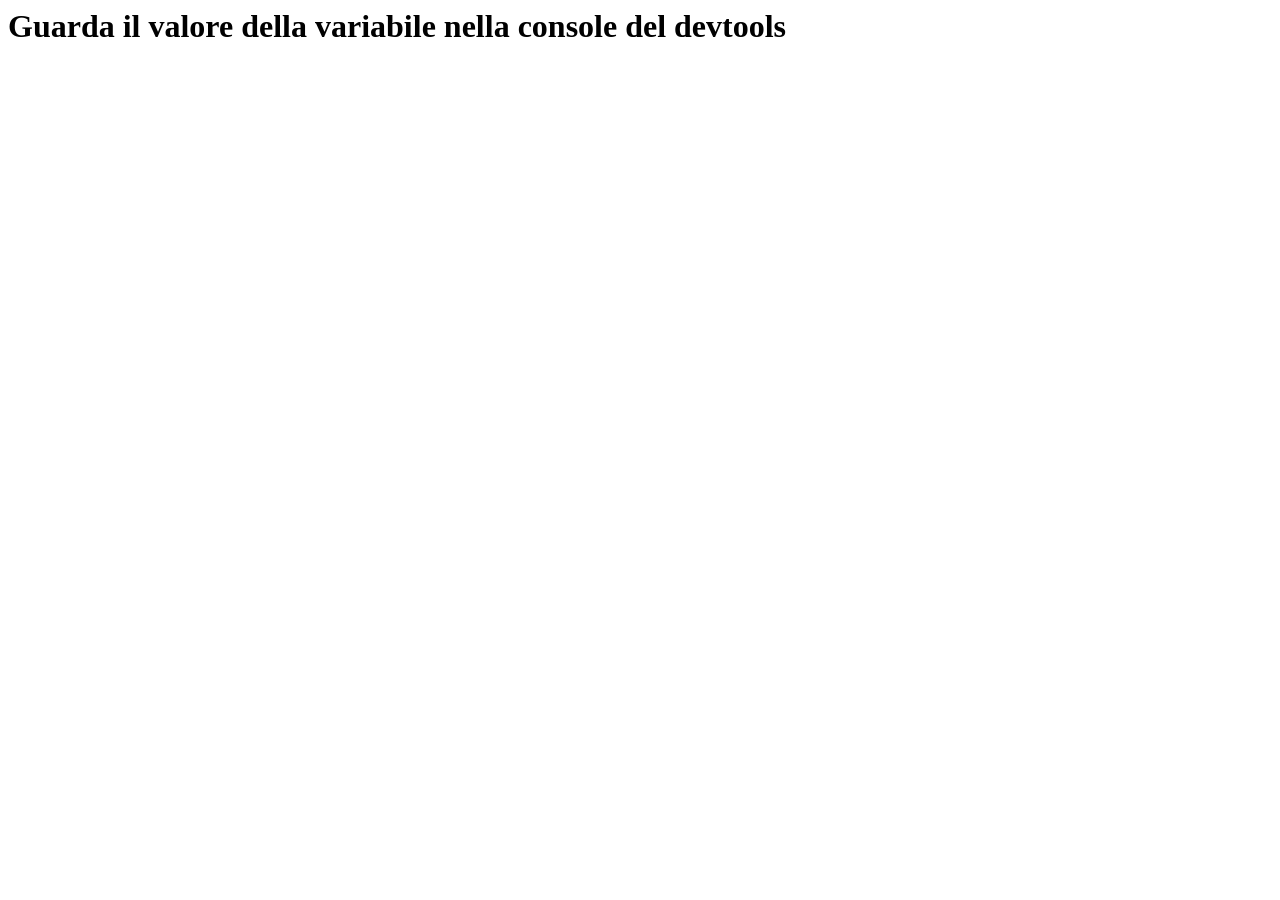
<file: index.html>
<html lang="en">
<head>
    <meta charset="UTF-8">
    <meta name="viewport" content="width=device-width, initial-scale=1.0">
    <title>Document</title>
</head>
<body>
    
    <h1>Guarda il valore della variabile nella console del devtools</h1>

    
<!--
    <iframe width="560" height="315" src="https://www.youtube.com/embed/u8oTH71vBeA?si=BC2zOtnJgyk_eZLF" title="YouTube video player" frameborder="0" allow="accelerometer; autoplay; clipboard-write; encrypted-media; gyroscope; picture-in-picture; web-share" referrerpolicy="strict-origin-when-cross-origin" allowfullscreen></iframe>
-->
   <!--importazione del file js-->
   <!--<script src="main.js"></script>-->
   <script src="array.js"></script>
</body>
</html>
</file>
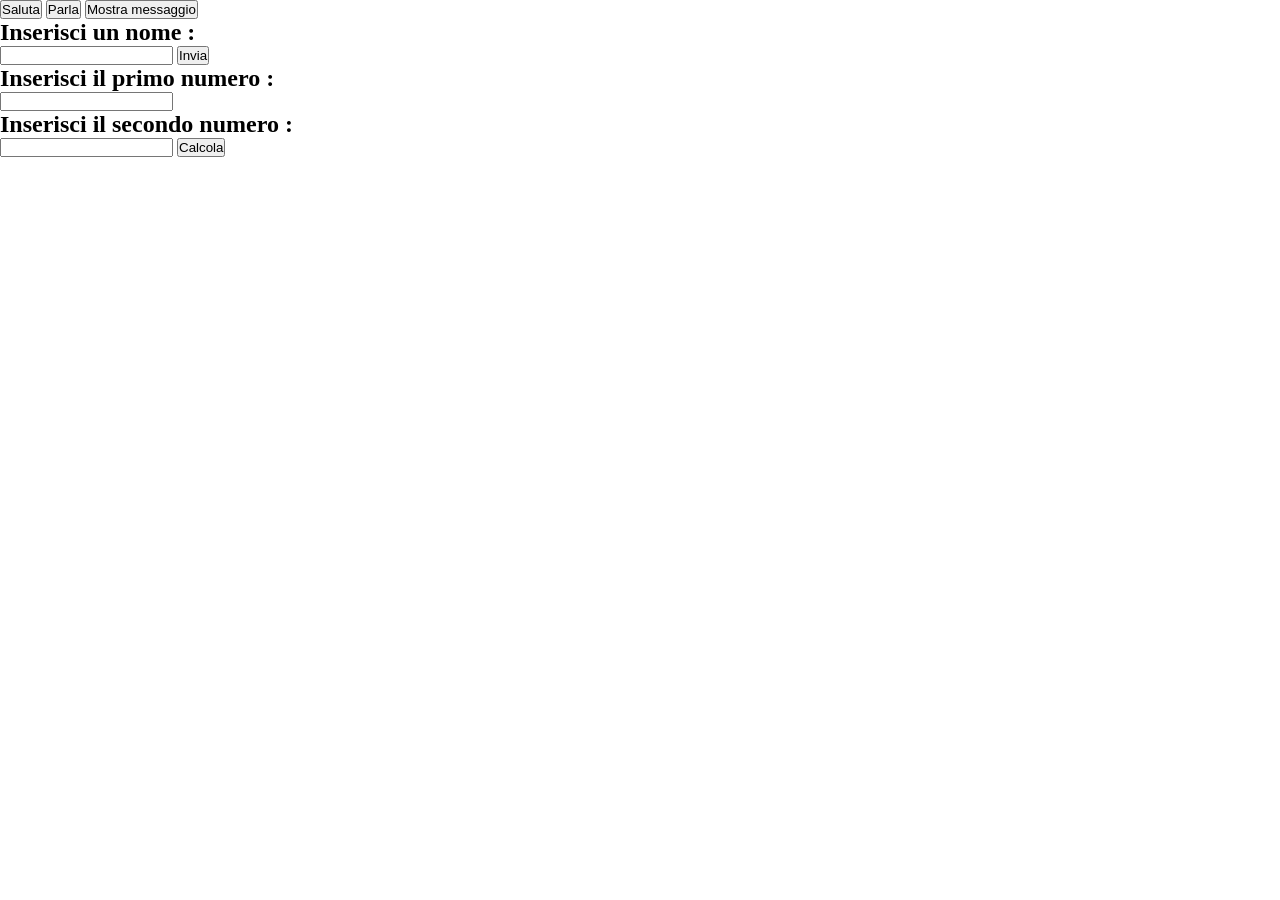
<file: DOM/index.html>
<html lang="en">
<head>
    <meta charset="UTF-8">
    <meta name="viewport" content="width=device-width, initial-scale=1.0">
    <title>Document</title>
    <link rel="stylesheet" href="style.css">
</head>
<body>
    
<!--/////////////////////////////////////////////////////////////////////-->

    <button onclick="saluta()">Saluta</button>

    <button onclick="parla()">Parla</button>


<!--/////////////////////////////////////////////////////////////////////-->

    <button onclick="mostraMes()">Mostra messaggio</button>

    <p id="testo"></p>

<!--/////////////////////////////////////////////////////////////////////-->

    <h2>Inserisci un nome : </h2>

    <input type="text" id="nome">

    <button onclick="salutaUtente()">Invia</button>

    <p id="nomeInserito"></p>

<!--/////////////////////////////////////////////////////////////////////-->

    <h2>Inserisci il primo numero :</h2>

    <input type="number" id="num1">

    <h2>Inserisci il secondo numero :</h2>
    <input type="number" id="num2">

    <button onclick="somma()">Calcola</button>

    <h1 id="risultato"></h1>






    <script src="main.js"></script>
</body>
</html>
</file>
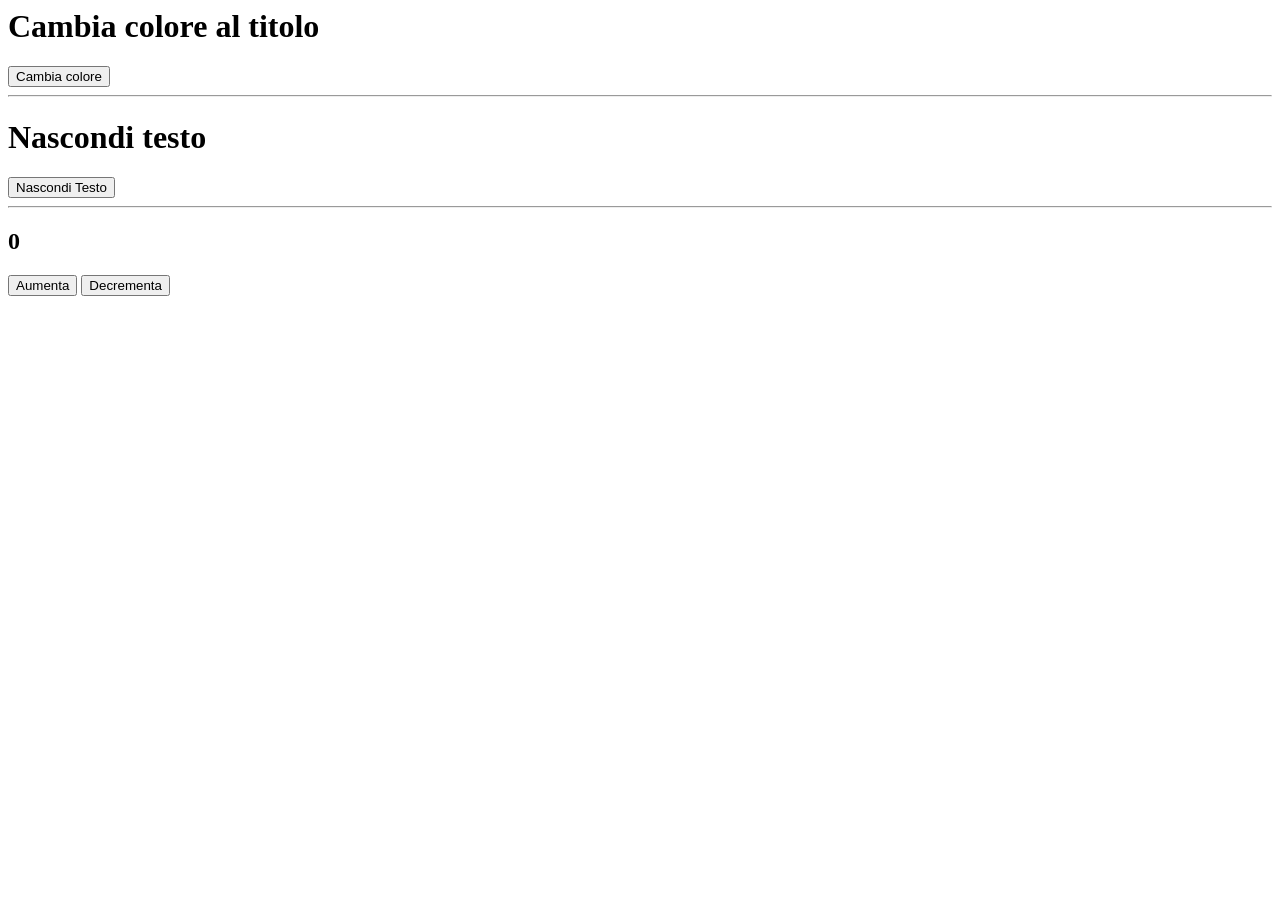
<file: Esercizio_20/index.html>
<html lang="en">
<head>
    <meta charset="UTF-8">
    <meta name="viewport" content="width=device-width, initial-scale=1.0">
    <title>esercizio</title>
</head>
<body>
    

    <h1 id="titolo">Cambia colore al titolo</h1>

    <button id="btnColore">Cambia colore</button>

    <hr>

    <h1 id="testo">Nascondi testo</h1>

    <button id="btnTesto">Nascondi Testo</button>

    <hr>

    <!--Contatore - Setto a zero-->
    <h2 id="numero">0</h2>

    <button id="btn_aumenta">Aumenta</button>
    <button id="btn_diminuisci">Decrementa</button>



    <script src="main.js"></script>
</body>
</html>
</file>
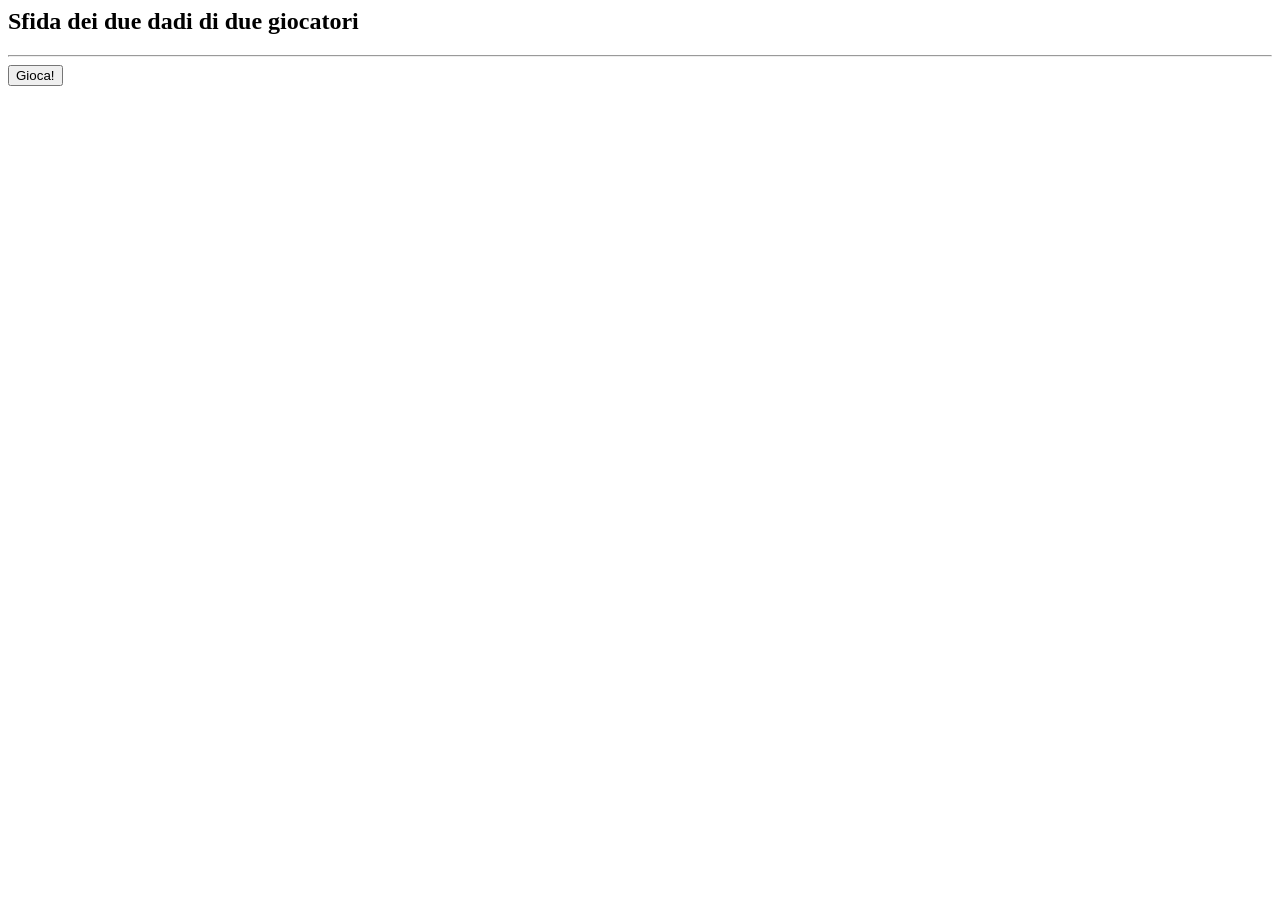
<file: MathRandom/index.html>
<html lang="en">
<head>
    <meta charset="UTF-8">
    <meta name="viewport" content="width=device-width, initial-scale=1.0">
    <title>Document</title>
</head>
<body>


    
    <h2>Sfida dei due dadi di due giocatori</h2>

    <hr>
    
    <button id="btnSfida">Gioca!</button>

    <p id="risultatoDadi"></p>


    <script src="main2.js"></script>
    
</body>
</html>
</file>
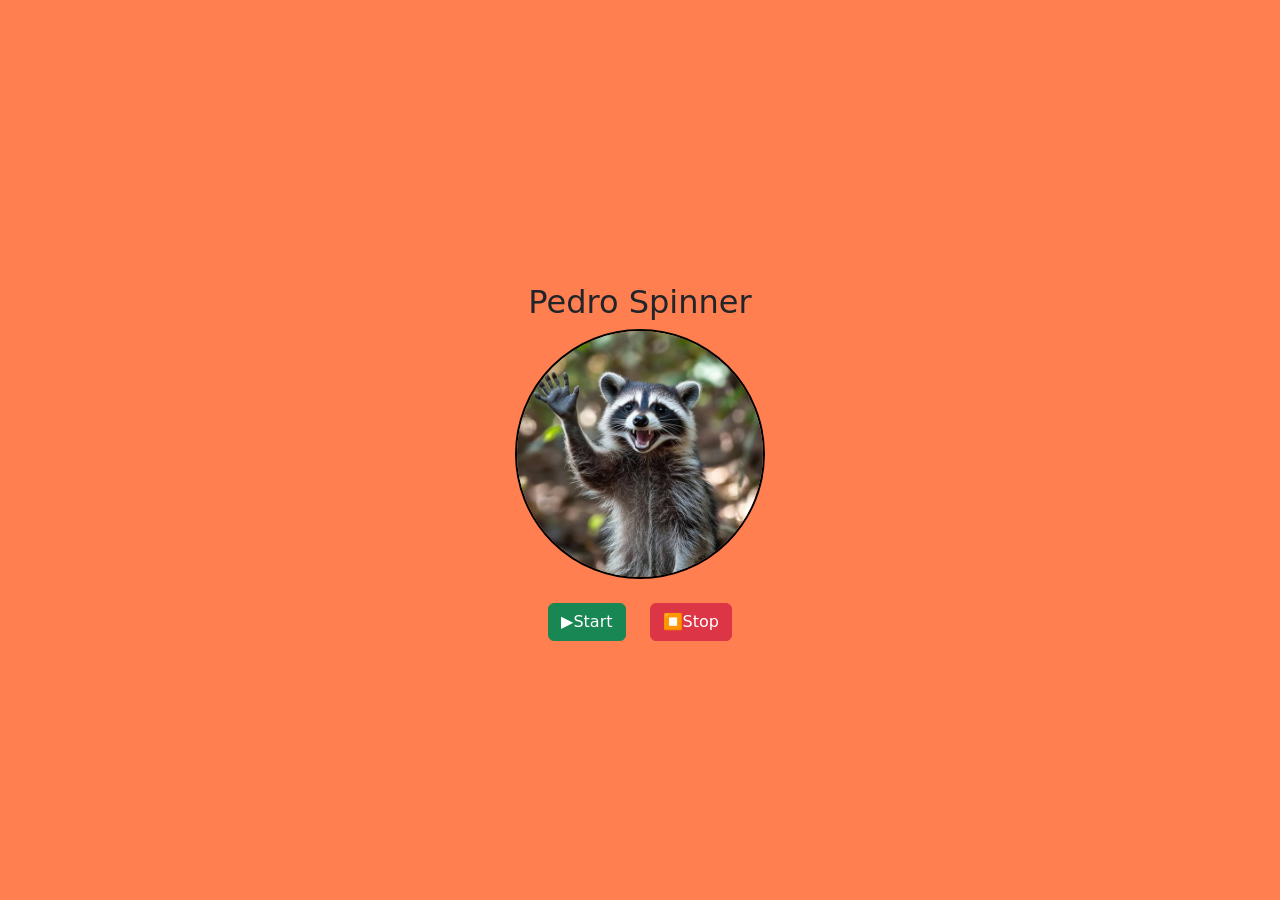
<file: PEDRO/index.html>
<html lang="en">
<head>
    <meta charset="UTF-8">
    <meta name="viewport" content="width=device-width, initial-scale=1.0">
    <title>pedro pedro spinner</title>
    <link href="https://cdn.jsdelivr.net/npm/bootstrap@5.3.8/dist/css/bootstrap.min.css" rel="stylesheet" integrity="sha384-sRIl4kxILFvY47J16cr9ZwB07vP4J8+LH7qKQnuqkuIAvNWLzeN8tE5YBujZqJLB" crossorigin="anonymous">
    <link rel="stylesheet" href="style.css">
</head>
<body>
    
    <!--contenitore-->
    <div class="container text-center d-flex flex-column justify-content-center align-items-center vh-100 ">

        <!--titolo-->
        <h2 class="text-center mt-4">Pedro Spinner</h2>

        <!--immagine-->
        <div class="rotondo">

            <img id="immagine" src="./img/raccoon.jfif" alt="">

        </div>

        <!--Bottoni-->
        <div class="mt-4 d-flex gap-4">

            <!--Start Button-->
            <button id="startBtn" class="btn btn-success">
                
                <span id="spinner" role="status" class="spinner-border spinner-border-sm text-dark d-none"></span>
                
                
                ▶️Start</button>


            <!--Stop Button-->
            <button id="stopBtn" class="btn btn-danger">⏹️Stop</button>
        </div>



        <!--import della canzone-->

        <audio id="musica" src="./music/music.mp3"></audio>
    </div>




    <script src="https://cdn.jsdelivr.net/npm/bootstrap@5.3.8/dist/js/bootstrap.bundle.min.js" integrity="sha384-FKyoEForCGlyvwx9Hj09JcYn3nv7wiPVlz7YYwJrWVcXK/BmnVDxM+D2scQbITxI" crossorigin="anonymous"></script>
    <script src="https://cdn.jsdelivr.net/npm/@popperjs/core@2.11.8/dist/umd/popper.min.js" integrity="sha384-I7E8VVD/ismYTF4hNIPjVp/Zjvgyol6VFvRkX/vR+Vc4jQkC+hVqc2pM8ODewa9r" crossorigin="anonymous"></script>
    <script src="https://cdn.jsdelivr.net/npm/bootstrap@5.3.8/dist/js/bootstrap.min.js" integrity="sha384-G/EV+4j2dNv+tEPo3++6LCgdCROaejBqfUeNjuKAiuXbjrxilcCdDz6ZAVfHWe1Y" crossorigin="anonymous"></script>
    <script src="main.js"></script>
</body>
</html>
</file>
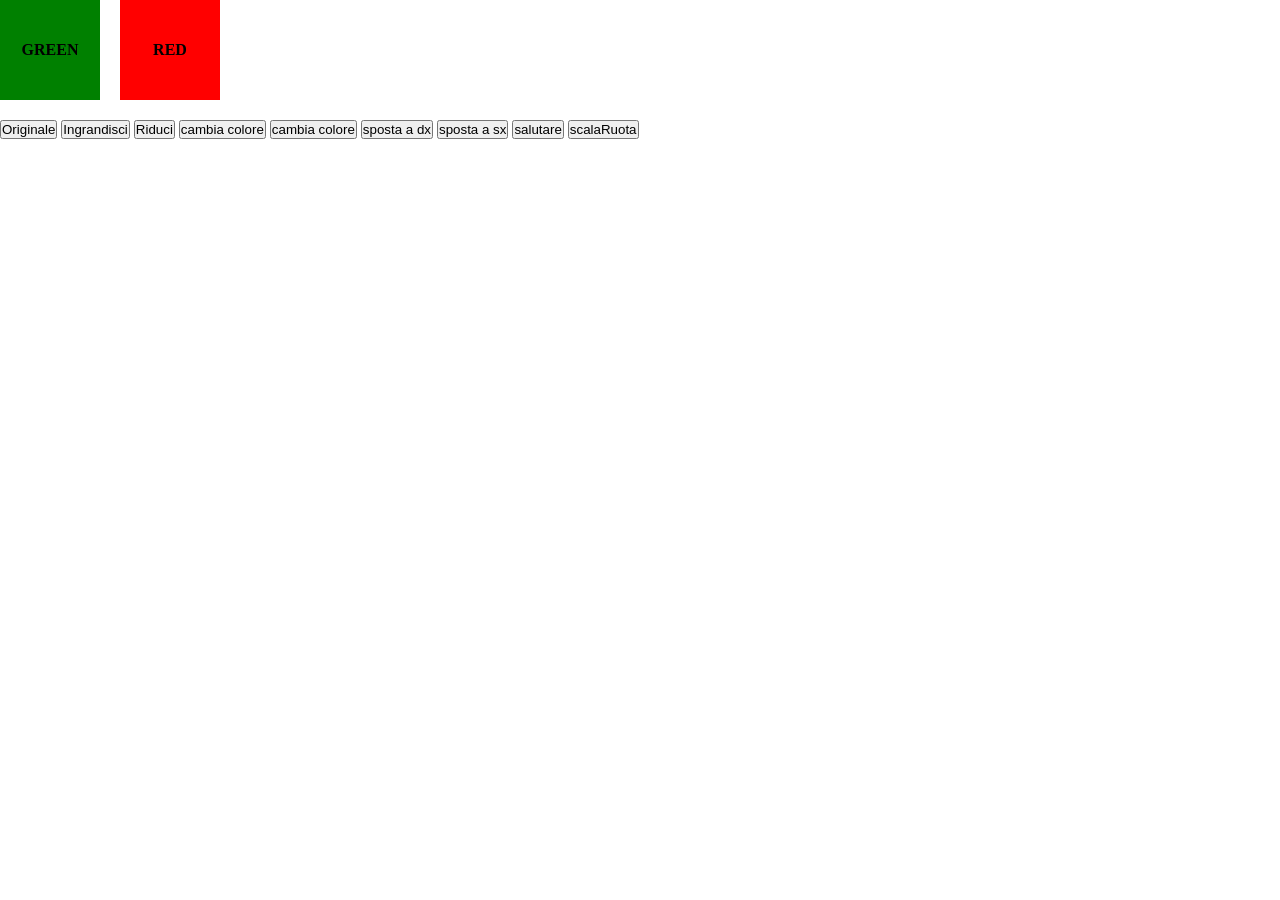
<file: web/index.html>
<html lang="en">
<head>
    <meta charset="UTF-8">
    <meta name="viewport" content="width=device-width, initial-scale=1.0">
    <title>Function in web</title>
    <link rel="stylesheet" href="style.css">
</head>
<body>


    <div class="pers">

        <div id="box_red">RED</div>

        <div id="box_green">GREEN</div>


        <div class="btn_pers">

            <button onclick="originale()">Originale</button>
            <button onclick="ingrandisci()">Ingrandisci</button>
            <button onclick="riduci()">Riduci</button>
            <button onclick="cambiaColore()">cambia colore</button>
            <button ondblclick="cambiaColore()">cambia colore</button>

            <button onclick="spostaDestra()">sposta a dx</button>
            <button onclick="spostaSinistra()">sposta a sx</button>
            <button onclick="saluta()">salutare</button>
            <button onclick="scalaRuota()">scalaRuota</button>


        </div>
    
    </div>
   

    


    <script src="main.js"></script>
</body>
</html>
</file>
<file: DOM/style.css>
*{
    margin: 0;
    padding: 0;
    box-sizing: border-box;
}
</file>
<file: PEDRO/style.css>
*{

    margin: 0;
    padding: 0;
    box-sizing: border-box;

}


body {

    background-color: coral;
}


.rotondo{

    width: 250px;
    height: 250px;
    background-color: black;
    border-radius: 50%;
    display: flex;
    align-items: center;
    justify-content: center;
    overflow: hidden;
    border: 2px solid black;


}


#immagine {

    width: 100%;
    height: auto;
    
}


.rotation {

    animation: spin 2s linear infinite;

}

@keyframes spin {

    from { transform: rotate(0deg); }
    to { transform: rotate(360deg); }

}
</file>
<file: web/style.css>
*{

    margin: 0;
    padding: 0;
    box-sizing: border-box;
}


.pers{

    position: relative;
}

.btn_pers{

    position: absolute;
    top: 120px;
}


#box_red{

    width: 100px;
    height: 100px;
    background-color: red;
    position: absolute;
    top: 0px;
    left: 120px;
    text-align: center;
    align-content: center;
    font-weight: 600;
}

#box_green{

    width: 100px;
    height: 100px;
    background-color: green;
    position: absolute;
    text-align: center;
    align-content: center;
    font-weight: 600;
}
</file>
